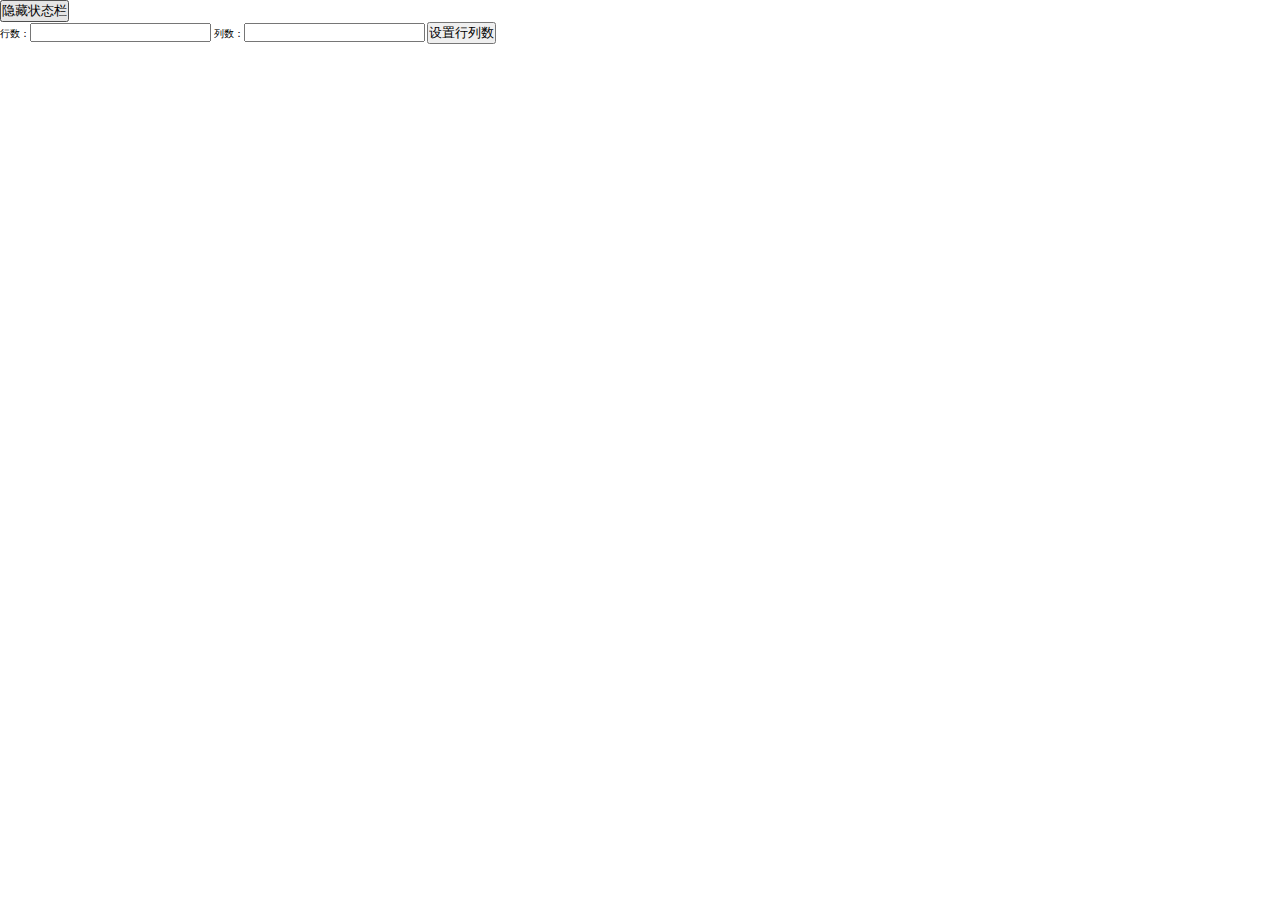
<file: com/statusbar/index.html>
<!DOCTYPE html>
<html lang="en">
<head>
  <meta charset="UTF-8">
  <title>状态栏布局和测试页面</title>
  <link rel="stylesheet" href="statusbar.css">
  <link rel="stylesheet" href="../../css/normalize.css">
</head>
<body>
<input id="btn-test" type="button" value="隐藏状态栏"><br>
<label>行数：<input type="text" id="row"></label>
<label>列数：<input type="text" id="col"></label>
<input type="button" value="设置行列数" id="set-rc">
<script src="//apps.bdimg.com/libs/jquery/2.1.4/jquery.min.js"></script>
<script src="statusbar.js"></script>
<script>
$(function() {
    var bVisable = true;
    $statusBar.init({row: 300, col: 100});

    var $btnTest = $('#btn-test');

    $btnTest.click(function() {
      bVisable = !bVisable;
      $statusBar.display(bVisable);

      var title = bVisable ? '隐藏状态栏' : '显示状态栏';
      $btnTest.val(title);
    });

    var $btnSetRC = $('#set-rc');

    $btnSetRC.click(function() {
      $statusBar.setRowCol($('#row').val(), $('#col').val());
    });
});
</script>
</body>
</html>
</file>
<file: com/statusbar/statusbar.css>
.notepad-statusbar {
  background: #f0f0f0;
  border-top: 1px solid #d7d7d7;
  bottom: 0;
  box-sizing: border-box;
  height: 22px;
  left: 0;
  position: fixed;
  right: 0;
}

.notepad-statusbar .right-panel {
  border-left: 1px solid #d7d7d7;
  bottom: 1px;
  height: 19px;
  min-width: 170px;
  overflow: hidden;
  position: absolute;
  right: 0;
  width: 25%;
}

.notepad-statusbar .right-panel .row-col {
  cursor: default;
  font-size: 1em;
  line-height: 19px;
  margin: 0 auto;
  text-align: center;
  user-select: none;
}
</file>
